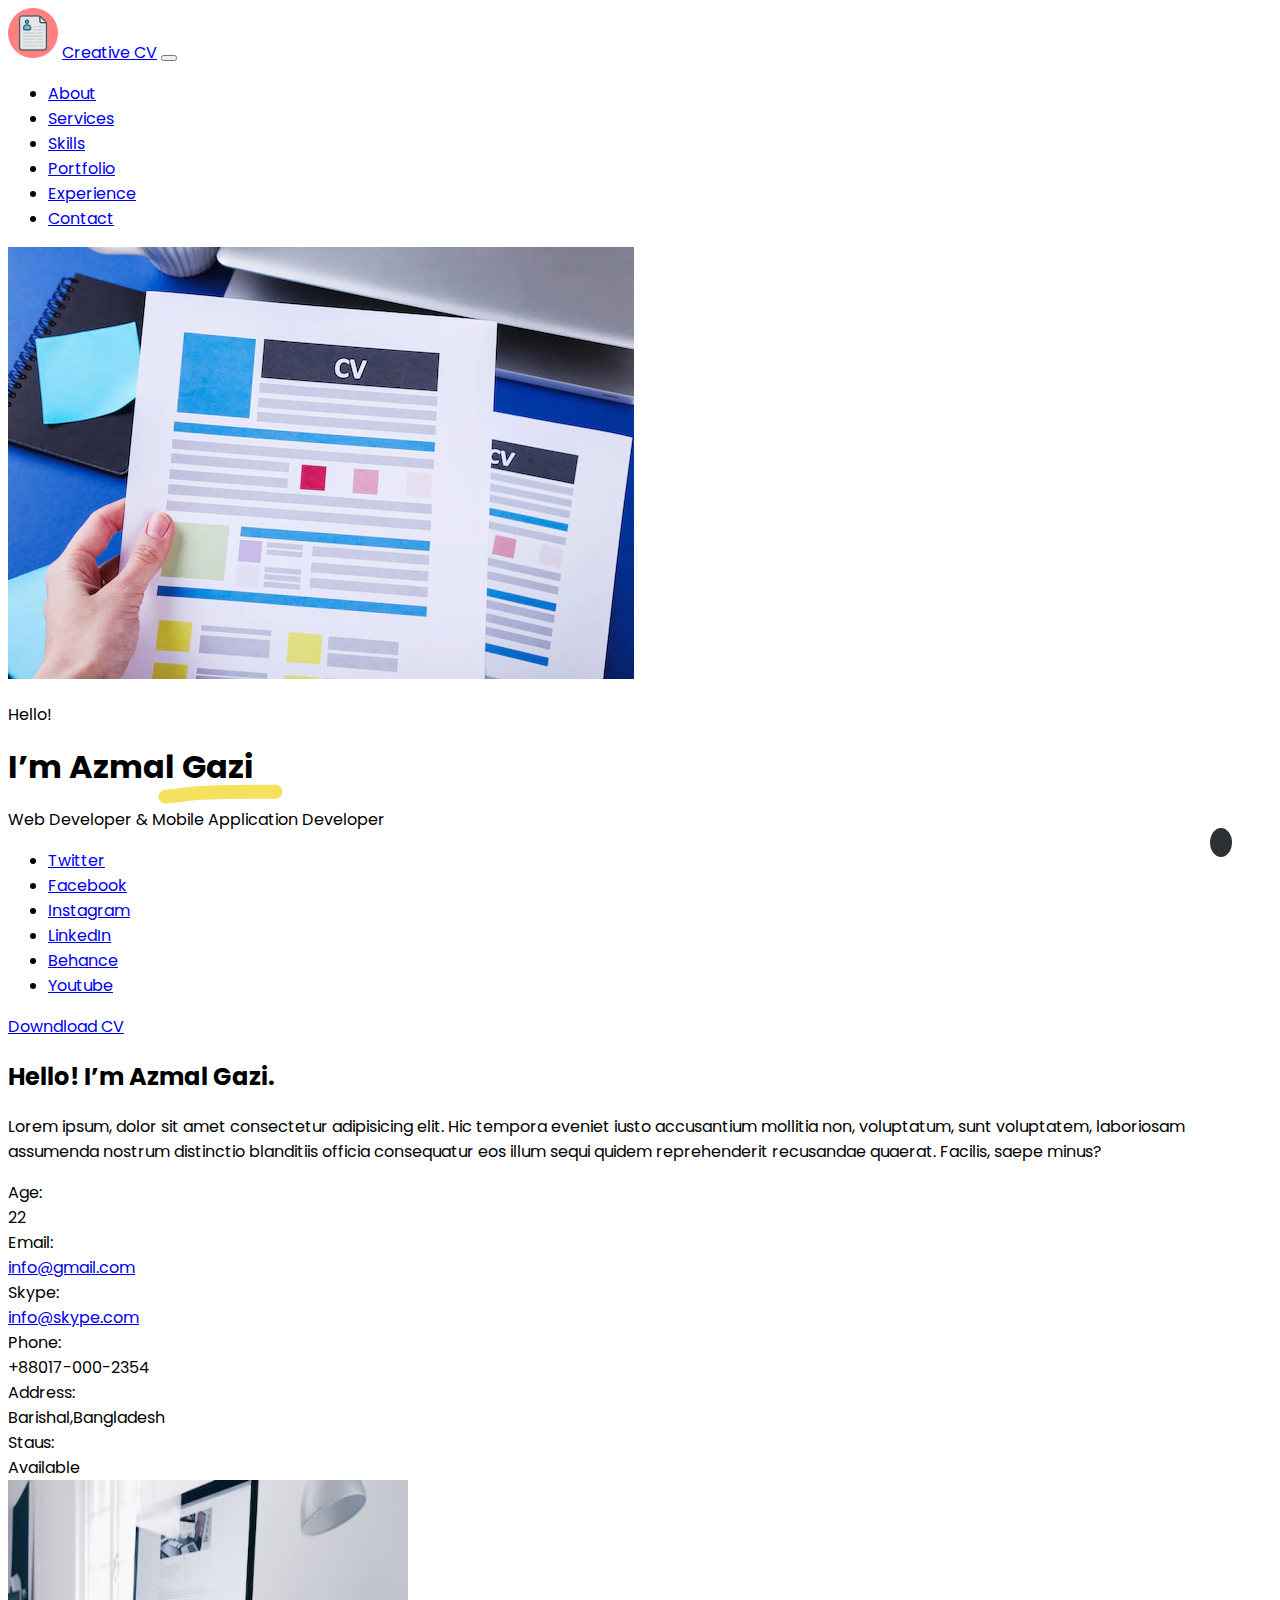
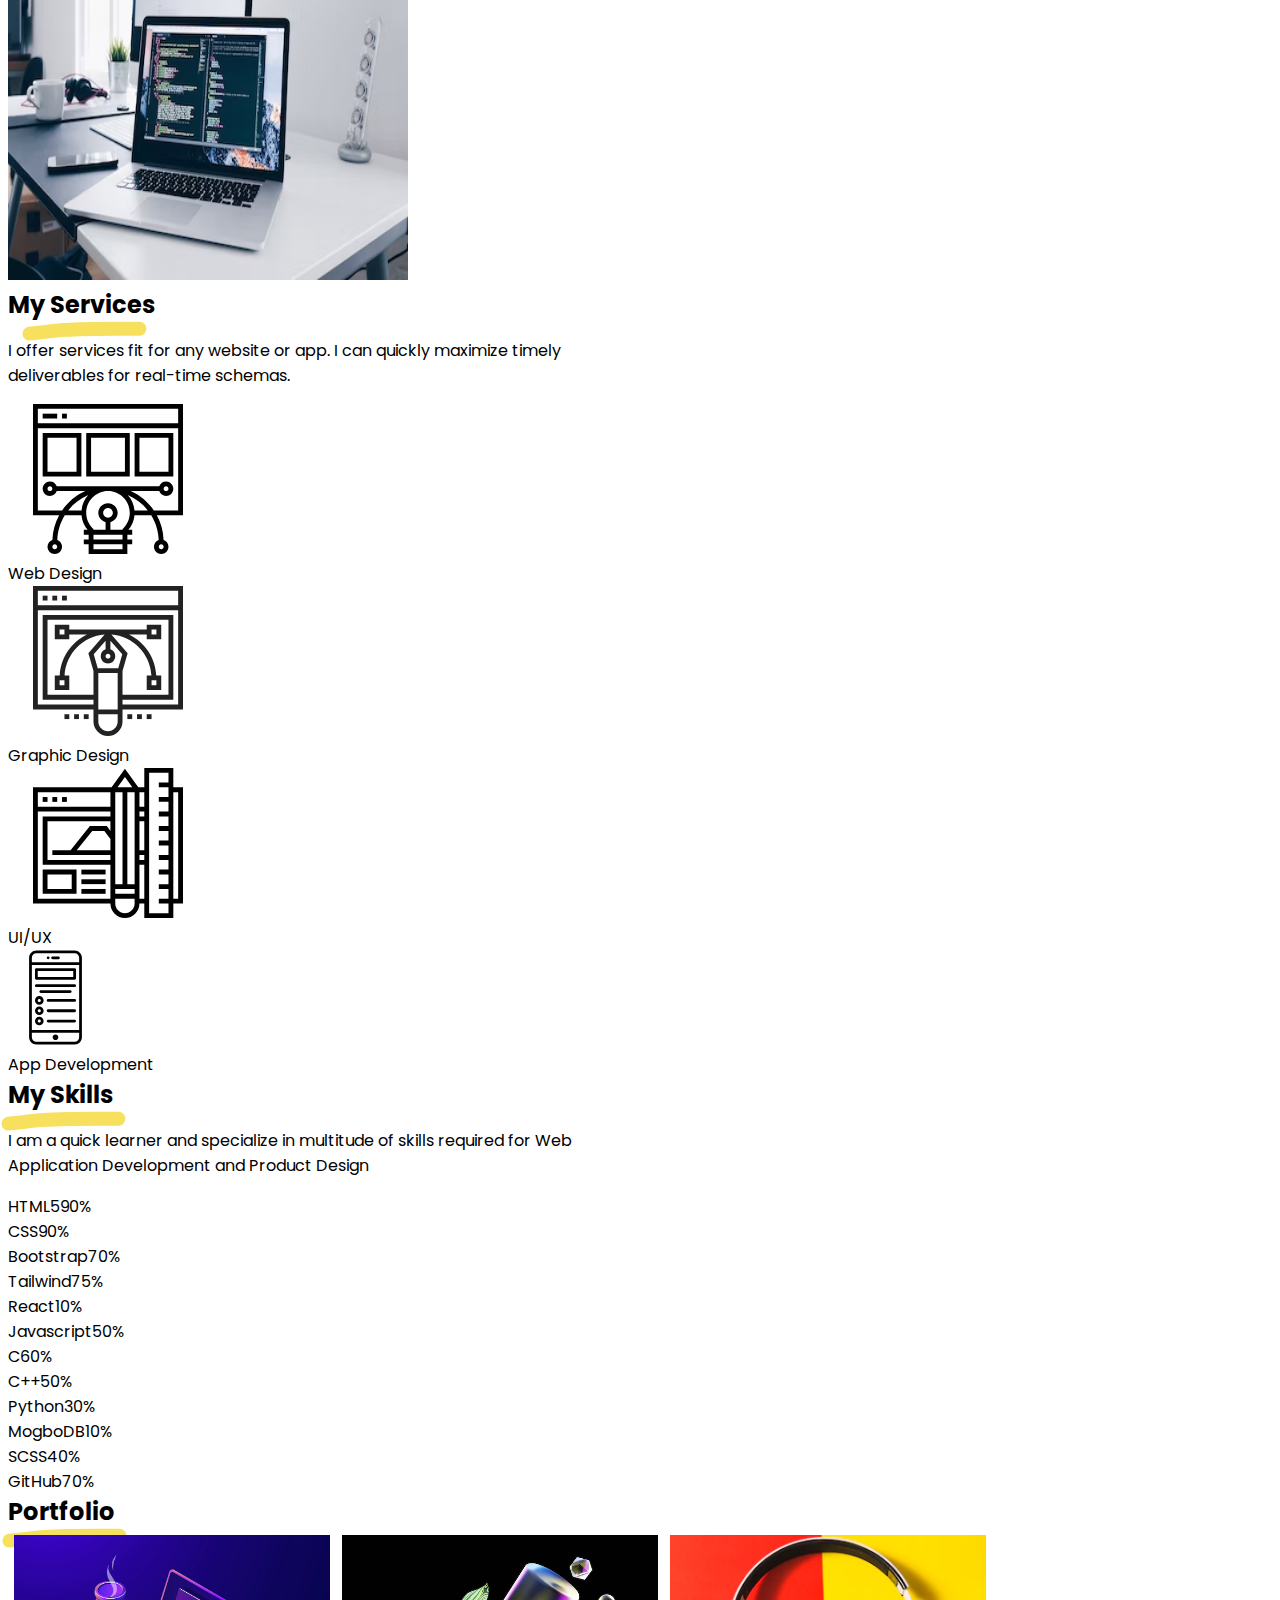
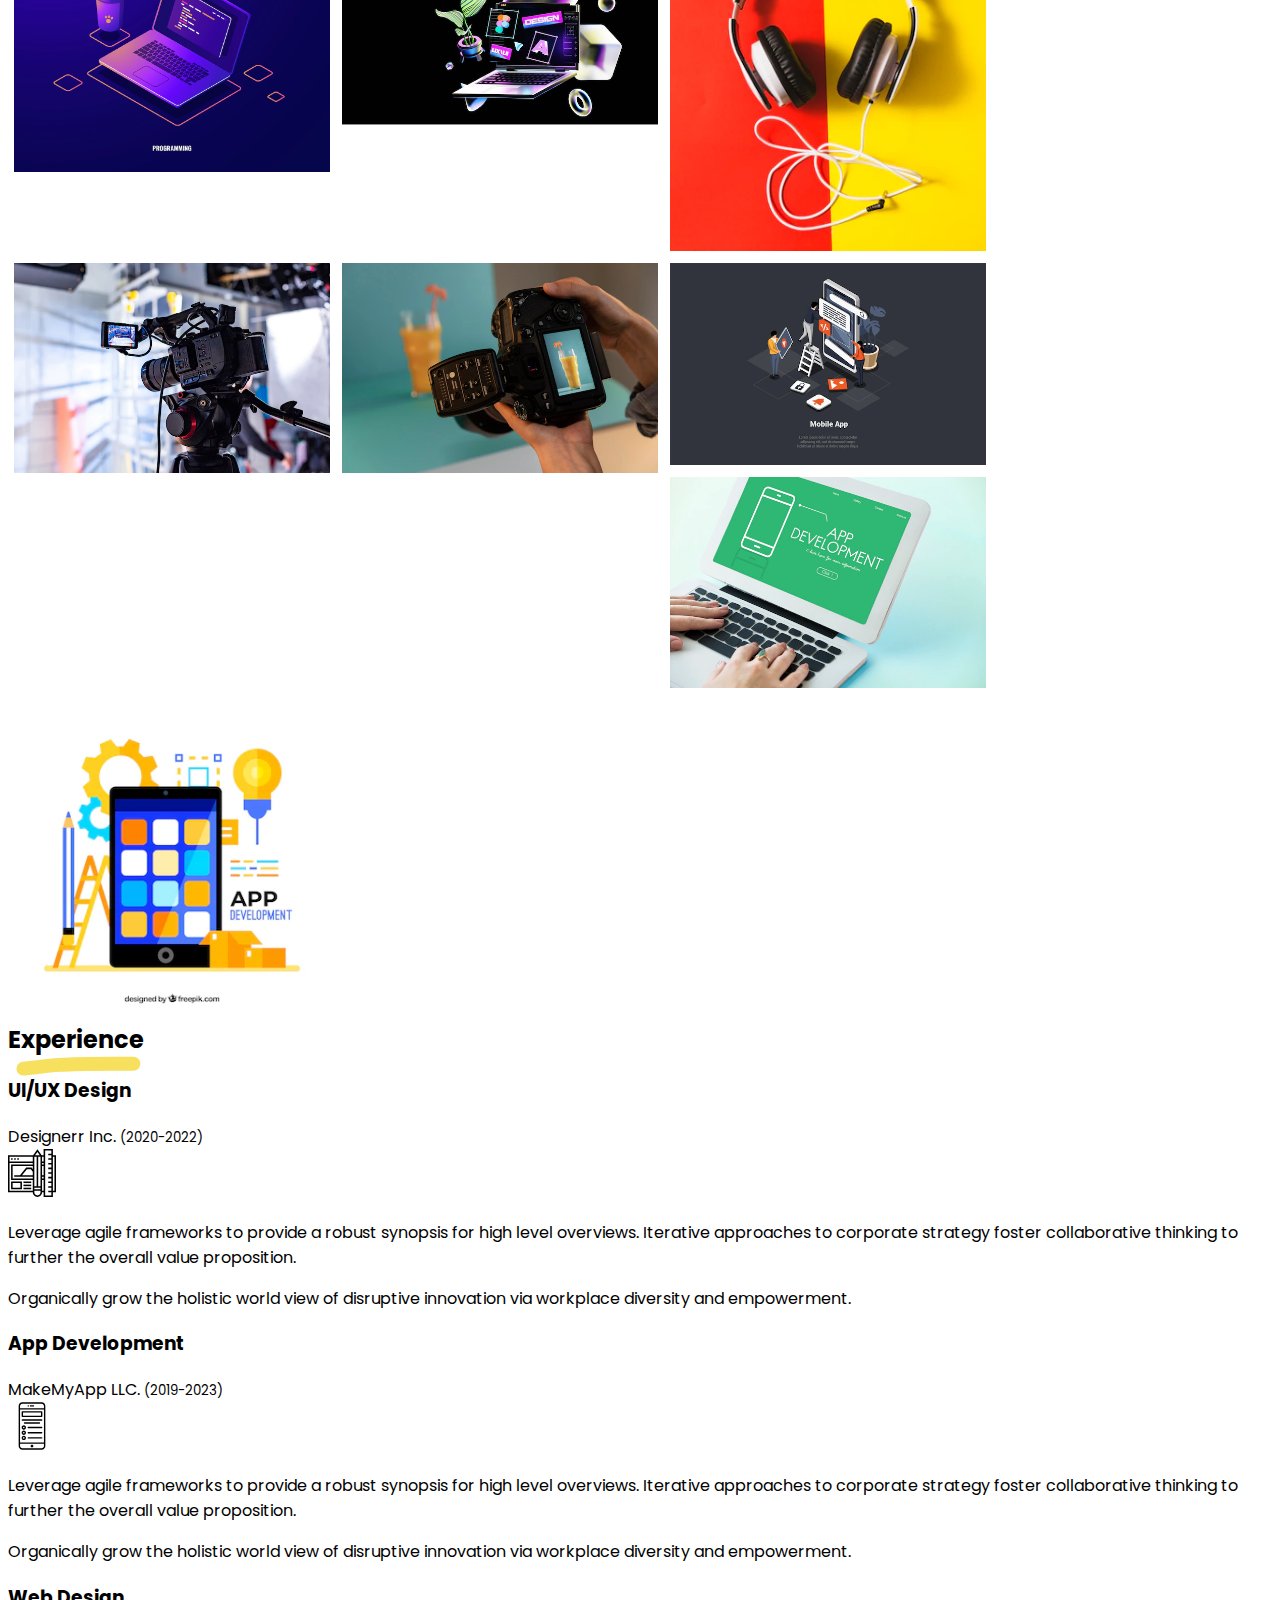
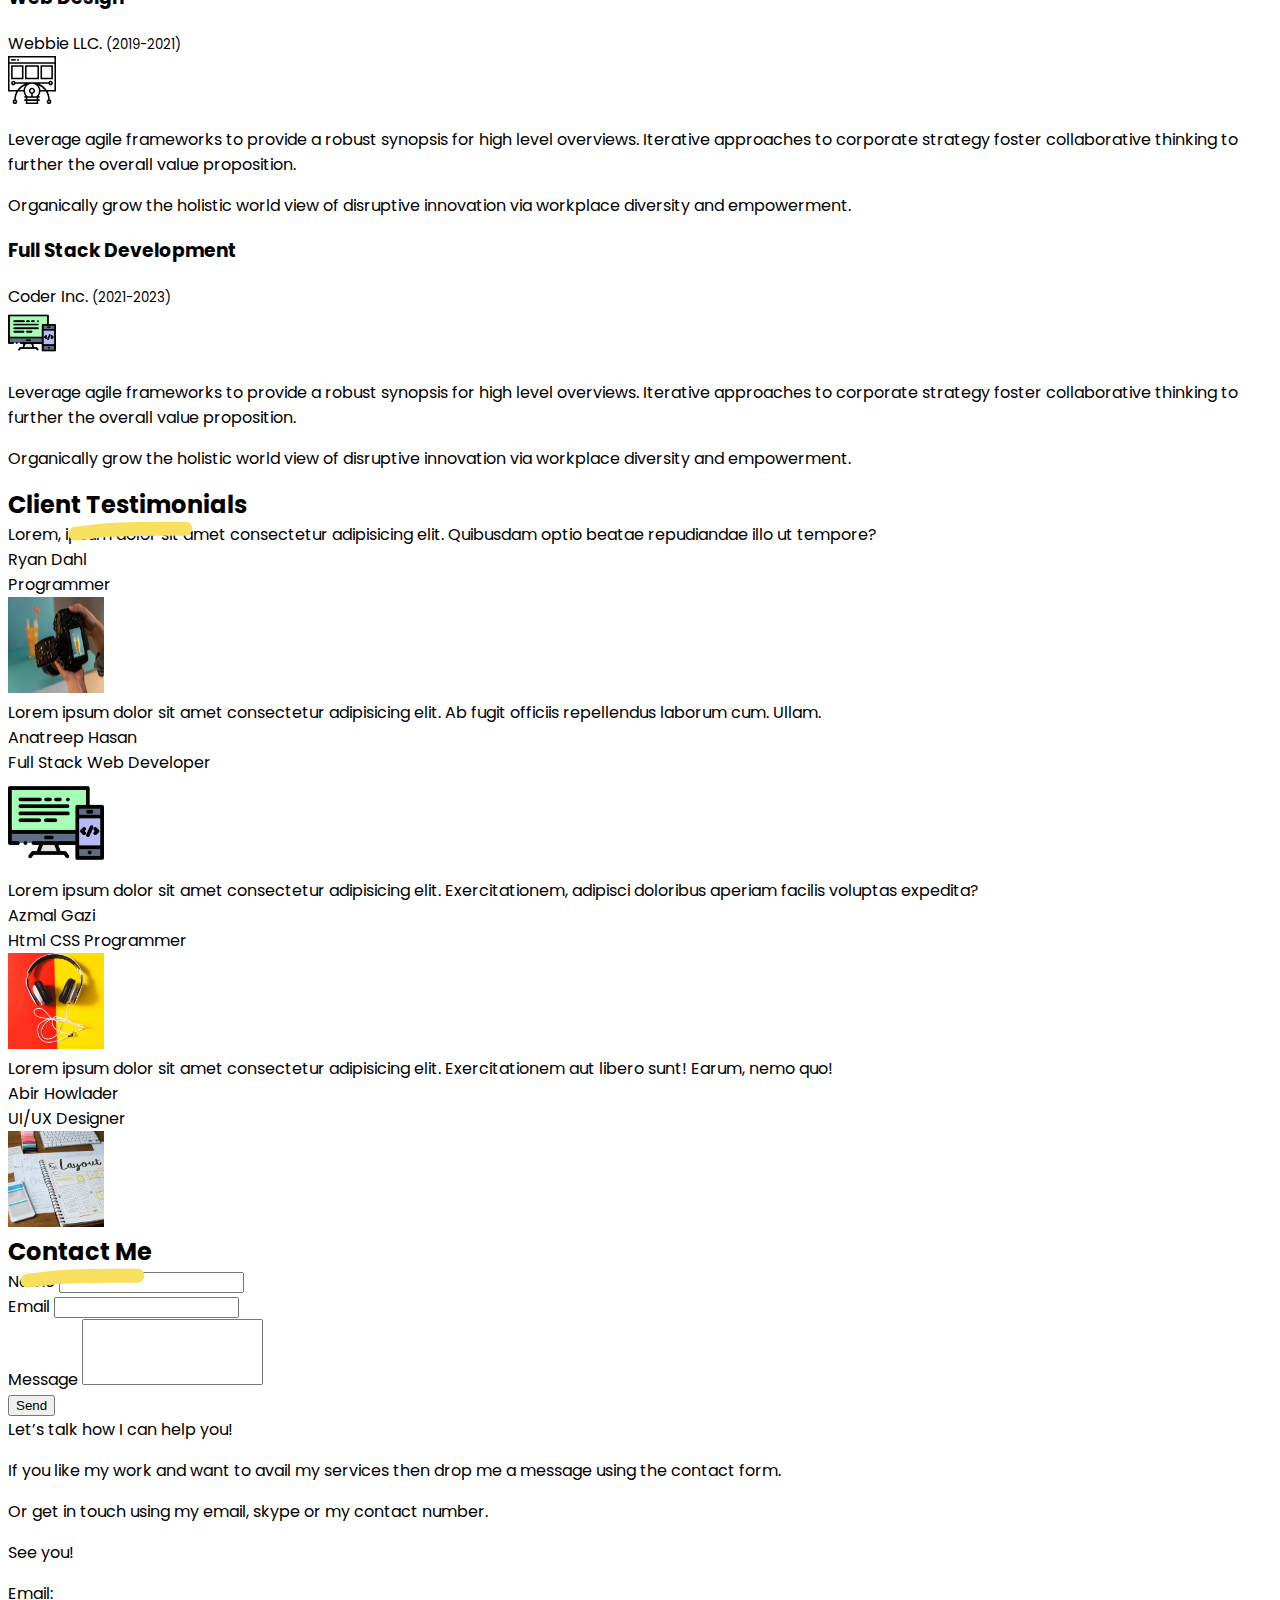
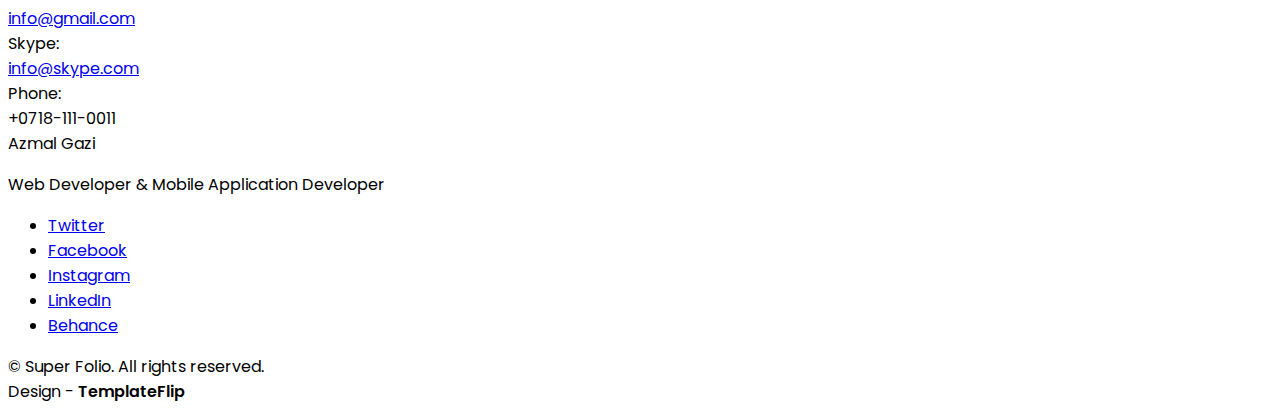
<file: index.html>
<!DOCTYPE html>
<html lang="en">
<head>
    <meta charset="UTF-8">
    <meta http-equiv="X-UA-Compatible" content="IE=edge">
    <meta name="viewport" content="width=device-width, initial-scale=1.0">
    <title>Personal Resume</title>
    <link rel="icon" type="image/x-icon" href="/images/icons8-cv-16.png">
    
    <!-- Bootstrap Css link -->
    <link href="https://cdn.jsdelivr.net/npm/bootstrap@5.3.0-alpha1/dist/css/bootstrap.min.css" rel="stylesheet" integrity="sha384-GLhlTQ8iRABdZLl6O3oVMWSktQOp6b7In1Zl3/Jr59b6EGGoI1aFkw7cmDA6j6gD" crossorigin="anonymous">

    <!-- CSS stylesheet link -->
    <link rel="stylesheet" href="styles/style.css">

    <!-- FontAwesome cdn link -->
    <link rel="stylesheet" href="https://cdnjs.cloudflare.com/ajax/libs/font-awesome/6.2.1/css/all.min.css" integrity="sha512-MV7K8+y+gLIBoVD59lQIYicR65iaqukzvf/nwasF0nqhPay5w/9lJmVM2hMDcnK1OnMGCdVK+iQrJ7lzPJQd1w==" crossorigin="anonymous" referrerpolicy="no-referrer" />

    <!-- Google Fonts link -->
    <link href="https://fonts.googleapis.com/css2?family=Poppins&display=swap" rel="stylesheet">

</head>
<body id="top">
  <!----------- Header starts ----------->
    <header class="bg-light ">
        <!-- Navbar Starts -->
        <nav class="navbar navbar-expand-lg bg-body-tertiary position-fixed w-100">
            <div class="container ">
              <img src="images/icons.png" class="customize" alt="">
              <a class="navbar-brand fw-bold text-black text-uppercase" target="_blank" href="#">Creative <span class="text-warning">CV</span></a>
              <button class="navbar-toggler" type="button" data-bs-toggle="collapse" data-bs-target="#navbarNav" aria-controls="navbarNav" aria-expanded="false" aria-label="Toggle navigation">
                <span class="navbar-toggler-icon"></span>
              </button>
              <div class="collapse navbar-collapse" id="navbarNav">
                <ul class="navbar-nav ms-auto">
                  <li class="nav-item">
                    <a class="nav-link active text-dark ms-2" aria-current="page" href="#about">About</a>
                  </li>
                  <li class="nav-item ms-2">
                    <a class="nav-link text-dark" href="#services">Services</a>
                  </li>
                  <li class="nav-item ms-2">
                    <a class="nav-link text-dark" href="#skills">Skills</a>
                  </li>
                  <li class="nav-item ms-2">
                    <a class="nav-link text-dark" href="#portfolio">Portfolio</a>
                  </li>
                  <li class="nav-item ">
                    <a class="nav-link text-dark ms-2" href="#experience">Experience</a>
                  </li>
                  <li class="nav-item ms-2">
                    <a class="nav-link text-dark" href="#contact">Contact</a>
                  </li>
                </ul>
              </div>
            </div>
          </nav>
        </header>
        <!-- Navbar Ends -->

        <!-- Banner Starts -->
           
            <div class="py-5 container">
              <div class=" px-3 ">
              <div class="row">
              <div class="col-lg-6 mt-5 "><img class="img-fluid" src="images/banner.webp" alt="hello" /></div>
              <div class="col-lg-6">
              <div class="mt-5">
              <p class="lead text-uppercase mb-1">Hello!</p>
              <h1 class="text-black fw-bold  marker">I’m Azmal Gazi</h1>
              <p class="lead fw-normal mt-3" data-aos="fade-up" data-aos-delay="100">Web Developer & Mobile Application Developer</p>
              <div class="social-nav" data-aos="fade-up" data-aos-delay="200">
              <nav role="navigation">
              <ul class="nav justify-content-left">
              <li class="nav-item"><a class="nav-link" href="https://twitter.com/" title="Twitter" target="blank"><i class="fab fa-twitter"></i><span class="menu-title sr-only">Twitter</span></a></li>
              <li class="nav-item"><a class="nav-link" href="https://www.Google.com/" title="Facebook" target="blank"><i class="fab fa-facebook"></i><span class="menu-title sr-only">Facebook</span></a></li>
              <li class="nav-item"><a class="nav-link" href="https://www.instagram.com/" title="Instagram" target="blank"><i class="fab fa-instagram"></i><span class="menu-title sr-only">Instagram</span></a></li>
              <li class="nav-item"><a class="nav-link" href="https://www.linkedin.com/" title="LinkedIn" target="blank"><i class="fab fa-linkedin"></i><span class="menu-title sr-only ">LinkedIn</span></a></li>
              <li class="nav-item"><a class="nav-link" href="https://www.behance.net/" title="Behance" target="blank"><i class="fab fa-behance"></i><span class="menu-title sr-only">Behance</span></a></li>
              <li class="nav-item"><a class="nav-link" href="https://www.youtube.com/" title="Behance"><i class="fab fa-youtube"></i><span class="menu-title sr-only">Youtube</span></a></li>
              </ul>
              </nav>
              </div>
              <div class="mt-3" data-aos="fade-up" data-aos-delay="200"><a class="btn btn-warning shadow-sm mt-1 hover-effect" href="https://azmal7374.github.io/cv-project/">Downdload CV <i class="fas fa-arrow-down"></i></a></div>
              </div>
              </div>
              </div>
              </div>
              </div>
        <!-- Banner ends -->
   
    <!-- Header ends -->


    <!-- main starts -->
    <main>
      <section class="pt-4 px-3 px-lg-4" id="about">
     <div class="container mt-5 pt-5">
      <div class="row">
        <div class="col-md-6 mt-4">
        <h2 class="h4 my-2 fw-bold">Hello! I’m Azmal Gazi.</h2>
        <p class="text-secondary mt-2">Lorem ipsum, dolor sit amet consectetur adipisicing elit. Hic tempora eveniet iusto accusantium mollitia non, voluptatum, sunt voluptatem, laboriosam assumenda nostrum distinctio blanditiis officia consequatur eos illum sequi quidem reprehenderit recusandae quaerat. Facilis, saepe minus?</p>
        <div class="row mt-3">
        <div class="col-sm-2 mt-3">
        <div class="pb-1">Age:</div>
        </div>
        <div class="col-sm-10 mt-3">
        <div class="pb-1 fw-bolder">22</div>
        </div>
        <div class="col-sm-2">
        <div class="pb-1">Email:</div>
        </div>
        <div class="col-sm-10">
        <div class="pb-1 fw-bolder"><a href="http://www.gmail.com/" class="__cf_email__ text-black text-decoration-none "  target="blank" >info@gmail.com</a></div>
        </div>
        <div class="col-sm-2">
        <div class="pb-1">Skype:</div>
        </div>
        <div class="col-sm-10">
        <div class="pb-1 fw-bolder"><a href="http://www.skype.com/" target="blank" class="__cf_email__ text-black text-decoration-none" data->info@skype.com</a></div>
        </div>
        <div class="col-sm-2">
        <div class="pb-1">Phone:</div>
        </div>
        <div class="col-sm-10">
        <div class="pb-1 fw-bolder">+88017-000-2354</div>
        </div>
        <div class="col-sm-2">
        <div class="pb-1">Address:</div>
        </div>
        <div class="col-sm-10">
        <div class="pb-1 fw-bolder ms-2\">Barishal,Bangladesh</div>
        </div>
        <div class="col-sm-2">
        <div class="pb-1">Staus:</div>
        </div>
        <div class="col-sm-10">
        <div class="pb-1 fw-bolder">Available</div>
        </div>
        </div>
        </div>
        <div class="col-md-5 offset-md-1" data-aos="fade-left" data-aos-delay="100"><img class=" img-fluid mt-5 rounded-5 bg-light bg-gradient" src="images/developer/dev2.avif" width="400" height="400" alt="Azmal Gazi" /></div>
        </div>
      
     </div>
      </section>

<!-- My services section starts -->
      <section>
        <div class=" px-3 px-lg-4 pt-5" id="services">
          <div class="container">
          <div class="text-center mb-5">
          <h2 class="fw-bold marker marker-center">My Services</h2>
          </div>
          <div class="text-center">
          <p class="mx-auto mb-3" style="max-width:600px"> I offer services fit for any website or app. I can quickly maximize timely deliverables for real-time schemas.</p>
          </div>
          <div class="row py-3">
          <div class="col-md-3 text-center"  ><img class="mb-2" src="images/developer/webdesignicon.svg" width="200" height="150" alt="web design" />
          <div class="h5 fw-semibold">Web Design</div>
          </div>
          <div class="col-md-3 text-center"  ><img class="mb-2" src="images/developer/graphic-designicon.svg" width="200" height="150" alt="graphic design" />
          <div class="h5 fw-semibold">Graphic Design</div>
          </div>
          <div class="col-md-3 text-center"  ><img class="mb-2" src="images/developer/ui-uxdesignicon.svg" width="200" height="150" alt="ui-ux" />
          <div class="h5 fw-semibold">UI/UX</div>
          </div>
          <div class="col-md-3 text-center"  ><img class="mb-2" src="images/developer/app-developmenticon.svg" width="95" height="95" alt="app development" />
          <div class="h5 fw-semibold">App Development</div>
          </div>
          </div>
          </div>
          </div>
      </section>
<!-- My services section ends -->

<!-- My skill section starts -->
      <section class="container">
        <div class="
        px-3 px-lg-4 pt-5" id="skills">
          
          <div class="text-center mb-5">
          <h2 class="text-black fw-bold marker marker-center">My Skills</h2>
          </div>
          <div class="text-center">
          <p class="mx-auto mb-3 text-secondary" style="max-width:600px">I am a quick learner and specialize in multitude of skills required for Web Application Development and Product Design</p>
          </div>
          <div class="bg-light p-3">
          <div class="row">
          <div class="col-md-5">
          <div class="py-1">
          <div class="d-flex text-small fw-bolder"><span class="me-auto">HTML5</span><span>90%</span></div>
          <div class="progress my-1">
          <div class="progress-bar bg-warning" role="progressbar" data-aos="zoom-in-right" data-aos-delay="100" data-aos-anchor=".skills-section" style="width: 90%" aria-valuenow="90" aria-valuemin="0" aria-valuemax="100"></div>
          </div>
          </div>
          <div class="py-1">
          <div class="d-flex text-small fw-bolder"><span class="me-auto">CSS</span><span>90%</span></div>
          <div class="progress my-1">
          <div class="progress-bar bg-warning" role="progressbar" data-aos="zoom-in-right" data-aos-delay="200" data-aos-anchor=".skills-section" style="width: 90%" aria-valuenow="90" aria-valuemin="0" aria-valuemax="100"></div>
          </div>
          </div>
          <div class="py-1">
          <div class="d-flex text-small fw-bolder"><span class="me-auto">Bootstrap</span><span>70%</span></div>
          <div class="progress my-1">
          <div class="progress-bar bg-warning" role="progressbar" data-aos="zoom-in-right" data-aos-delay="300" data-aos-anchor=".skills-section" style="width: 70%" aria-valuenow="80" aria-valuemin="0" aria-valuemax="100"></div>
          </div>
          </div>
          <div class="py-1">
          <div class="d-flex text-small fw-bolder"><span class="me-auto">Tailwind</span><span>75%</span></div>
          <div class="progress my-1">
          <div class="progress-bar bg-warning" role="progressbar" data-aos="zoom-in-right" data-aos-delay="300" data-aos-anchor=".skills-section" style="width: 75%" aria-valuenow="75" aria-valuemin="0" aria-valuemax="100"></div>
          </div>
          </div>
          <div class="py-1">
            <div class="d-flex text-small fw-bolder"><span class="me-auto">React</span><span>10%</span></div>
            <div class="progress my-1">
            <div class="progress-bar bg-warning" role="progressbar" data-aos="zoom-in-right" data-aos-delay="600" data-aos-anchor=".skills-section" style="width: 10%" aria-valuenow="60" aria-valuemin="0" aria-valuemax="100"></div>
            </div>
            
          </div>
          <div class="py-1">
            <div class="d-flex text-small fw-bolder"><span class="me-auto">Javascript</span><span>50%</span></div>
            <div class="progress my-1">
            <div class="progress-bar bg-warning" role="progressbar" data-aos="zoom-in-right" data-aos-delay="600" data-aos-anchor=".skills-section" style="width: 50%" aria-valuenow="60" aria-valuemin="0" aria-valuemax="100"></div>
            </div>
            
          </div>
          </div>
          <div class="col-md-5 offset-md-2">
          <div class="py-1">
          <div class="d-flex text-small fw-bolder"><span class="me-auto">C</span><span>60%</span></div>
          <div class="progress my-1">
          <div class="progress-bar bg-warning" role="progressbar" data-aos="zoom-in-right" data-aos-delay="400" data-aos-anchor=".skills-section" style="width: 60%" aria-valuenow="75" aria-valuemin="0" aria-valuemax="100"></div>
          </div>
          </div>
          <div class="py-1">
          <div class="d-flex text-small fw-bolder"><span class="me-auto">C++</span><span>50%</span></div>
          <div class="progress my-1">
          <div class="progress-bar bg-warning" role="progressbar" data-aos="zoom-in-right" data-aos-delay="500" data-aos-anchor=".skills-section" style="width: 50%" aria-valuenow="70" aria-valuemin="0" aria-valuemax="100"></div>
          </div>
          </div>
          <div class="py-1">
          <div class="d-flex text-small fw-bolder"><span class="me-auto">Python</span><span>30%</span></div>
          <div class="progress my-1">
          <div class="progress-bar bg-warning" role="progressbar" data-aos="zoom-in-right" data-aos-delay="600" data-aos-anchor=".skills-section" style="width: 30%" aria-valuenow="60" aria-valuemin="0" aria-valuemax="100"></div>
          </div>
          </div>
          <div class="py-1">
          <div class="d-flex text-small fw-bolder"><span class="me-auto">MogboDB</span><span>10%</span></div>
          <div class="progress my-1">
          <div class="progress-bar bg-warning" role="progressbar" data-aos="zoom-in-right" data-aos-delay="600" data-aos-anchor=".skills-section" style="width: 10%" aria-valuenow="60" aria-valuemin="0" aria-valuemax="100"></div>
          </div>
          
        </div>
        <div class="py-1">
          <div class="d-flex text-small fw-bolder"><span class="me-auto">SCSS</span><span>40%</span></div>
          <div class="progress my-1">
          <div class="progress-bar bg-warning" role="progressbar" data-aos="zoom-in-right" data-aos-delay="600" data-aos-anchor=".skills-section" style="width: 40%" aria-valuenow="60" aria-valuemin="0" aria-valuemax="100"></div>
          </div>
          
        </div>
        <div class="py-1">
          <div class="d-flex text-small fw-bolder"><span class="me-auto">GitHub</span><span>70%</span></div>
          <div class="progress my-1">
          <div class="progress-bar bg-warning" role="progressbar" data-aos="zoom-in-right" data-aos-delay="600" data-aos-anchor=".skills-section" style="width: 70%" aria-valuenow="60" aria-valuemin="0" aria-valuemax="100"></div>
          </div>
          
        </div>
        
          </div>
          </div>
          </div>
          </div>
      </section>
<!-- My skill section ends -->

<!-- portfolio section starts -->
   <section class="container">
    <div class="px-2 px-lg-4 pt-5" id="portfolio">
      
      <div class="text-center mb-5">
      <h2 class="marker marker-center text-black fw-bold">Portfolio </h2>
      </div>
      <div class="grid bp-gallery pb-3" data-aos="zoom-in-up" data-aos-delay="100">
      <div class="grid-sizer"></div>
      <div class="grid-item"><a href="https://dribbble.com" target="_blank">
      <figure class="portfolio-item"><img src="images/webdesign.webp" data-bp="images/portfolio/1.jpg" />
      <figcaption>
      <h4 class="h5 mb-0">Web Design</h4>
      <div>Dribbble.com</div>
      </figcaption>
      </figure></a></div>
      <div class="grid-item"><a href="https://github.com" target="_blank">
      <figure class="portfolio-item"><img src="images/graphicdesign.webp" data-bp="images/portfolio/2.jpg" data-caption="Example of an optional caption." />
      <figcaption>
      <h4 class="h5 mb-0">Web Development</h4>
      <div>GitHub.com</div>
      </figcaption>
      </figure></a></div>
      <div class="grid-item"><a href="https://soundcloud.com/">
      <figure class="portfolio-item"><img src="images/music.webp" data-bp="images/portfolio/3.jpg" data-caption="Example of an optional caption." />
      <figcaption>
      <h4 class="h5 mb-0">Audio Mixing</h4>
      <div>Soundcloud.com</div>
      </figcaption>
      </figure></a></div>
      <div class="grid-item"><a href="https://www.adobe.com/">
      <figure class="portfolio-item"><img src="images/camera.webp" data-bp="images/portfolio/4.jpg" />
      <figcaption>
      <h4 class="h5 mb-0">Video Editing</h4>
      <div>Adobe After Effects</div>
      </figcaption>
      </figure></a></div>
      <div class="grid-item"><a href="https://www.adobe.com/">
      <figure class="portfolio-item"><img src="images/photography.webp" data-bp="images/portfolio/5.jpg" />
      <figcaption>
      <h4 class="h5 mb-0">Photography</h4>
      <div>Adobe Photoshop</div>
      </figcaption>
      </figure></a></div>
      <div class="grid-item"><a href="https://www.android.com/">
      <figure class="portfolio-item"><img src="images/mobile.webp" data-bp="images/portfolio/6.jpg" />
      <figcaption>
      <h4 class="h5 mb-0">App Development</h4>
      <div>Android</div>
      </figcaption>
      </figure></a></div>
      <div class="grid-item"><a href="https://flutter.dev/">
      <figure class="portfolio-item"><img src="images/laptop.webp" data-bp="images/portfolio/7.jpg" />
      <figcaption>
      <h4 class="h5 mb-0">App Design</h4>
      <div>Flutter</div>
      </figcaption>
      </figure></a></div>
      <div class="grid-item"><a href="https://flutter.dev/">
      <figure class="portfolio-item"><img src="images/mobile2.webp" data-bp="images/portfolio/8.jpg" />
      <figcaption>
      <h4 class="h5 mb-0">App Development</h4>
      <div>Flutter</div>
      </figcaption>
      </figure></a></div>
      </div>
      </div>
   </section>
<!-- portfolio section ends -->


<!-- experience section starts -->
   <section class="container">
    <div class=" px-3 px-lg-4 pt-5" id="experience">
      <div class="text-center mb-5">
      <h2 class="marker marker-center text-black fw-bold">Experience</h2>
      </div>
      <div class="row">
      <div class="col-md-6">
      <div class="card mb-3" data-aos="fade-right" data-aos-delay="100">
      <div class="card-header px-3 py-2">
      <div class="d-flex justify-content-between">
      <div>
      <h3 class="h5 mb-1">UI/UX Design</h3>
      <div class="text-muted text-small">Designerr Inc. <small>(2020-2022)</small></div>
      </div><img src="images/developer/ui-uxdesignicon.svg" width="48" height="48" alt="ui-ux" />
      </div>
       </div>
      <div class="card-body px-3 py-2">
      <p>Leverage agile frameworks to provide a robust synopsis for high level overviews. Iterative approaches to corporate strategy foster collaborative thinking to further the overall value proposition.</p>
      <p>Organically grow the holistic world view of disruptive innovation via workplace diversity and empowerment.</p>
      </div>
      </div>
      </div>
      <div class="col-md-6">
      <div class="card mb-3" data-aos="fade-left" data-aos-delay="300">
      <div class="card-header px-3 py-2">
      <div class="d-flex justify-content-between">
      <div>
      <h3 class="h5 mb-1">App Development</h3>
      <div class="text-muted text-small">MakeMyApp LLC. <small>(2019-2023)</small></div>
      </div><img src="images/developer/app-developmenticon.svg" width="48" height="48" alt="app development" />
      </div>
      </div>
      <div class="card-body px-3 py-2">
      <p>Leverage agile frameworks to provide a robust synopsis for high level overviews. Iterative approaches to corporate strategy foster collaborative thinking to further the overall value proposition.</p>
      <p>Organically grow the holistic world view of disruptive innovation via workplace diversity and empowerment.</p>
      </div>
      </div>
      </div>
      <div class="col-md-6">
      <div class="card mb-3" data-aos="fade-right" data-aos-delay="200">
      <div class="card-header px-3 py-2">
      <div class="d-flex justify-content-between">
      <div>
      <h3 class="h5 mb-1">Web Design</h3>
      <div class="text-muted text-small">Webbie LLC. <small>(2019-2021)</small></div>
      </div><img src="images/developer/webdesignicon.svg" width="48" height="48" alt="web design" />
      </div>
      </div>
      <div class="card-body px-3 py-2">
      <p>Leverage agile frameworks to provide a robust synopsis for high level overviews. Iterative approaches to corporate strategy foster collaborative thinking to further the overall value proposition.</p>
      <p>Organically grow the holistic world view of disruptive innovation via workplace diversity and empowerment.</p>
      </div>
      </div>
      </div>
      <div class="col-md-6">
      <div class="card mb-3" data-aos="fade-left" data-aos-delay="400">
      <div class="card-header px-3 py-2">
      <div class="d-flex justify-content-between">
      <div>
      <h3 class="h5 mb-1">Full Stack Development</h3>
      <div class="text-muted text-small">Coder Inc. <small>(2021-2023)</small></div>
      </div><img src="images/developer/fullstacl2.webp" width="48" height="48" alt="full stack" />
      </div>
      </div>
      <div class="card-body px-3 py-2">
      <p>Leverage agile frameworks to provide a robust synopsis for high level overviews. Iterative approaches to corporate strategy foster collaborative thinking to further the overall value proposition.</p>
      <p>Organically grow the holistic world view of disruptive innovation via workplace diversity and empowerment.</p>
      </div>
      </div>
      </div>
      </div>
      </div>
   </section>
<!-- experience section ends -->

<!-- Client testimonials section starts -->
<section class="container">
  <div class=" px-3 px-lg-4 pt-5" id="testimonials">
    <div class="text-center mb-5">
    <h2 class="marker marker-center text-black fw-bold">Client Testimonials</h2>
    </div>
    <div class="row">
    <div class="col-md-6 mb-5" data-aos="fade-right" data-aos-delay="100">
    <div class="d-flex ms-md-3"><span><i class="fas fa-2x fa-quote-left"></i></span><span class="m-2">Lorem, ipsum dolor sit amet consectetur adipisicing elit. Quibusdam optio beatae repudiandae illo ut tempore?</span></div>
    <div class="d-flex justify-content-end align-items-end">
    <div class="text-end me-2">
    <div class="fw-bolder">Ryan Dahl</div>
    <div class="text-small">Programmer</div>
    </div><img class="me-md-3 rounded" src="images/photography.webp" width="96" height="96" alt="client 1" />
    </div>
    </div>
    <div class="col-md-6 mb-5" data-aos="fade-left" data-aos-delay="300">
    <div class="d-flex ms-md-3"><span><i class="fas fa-2x fa-quote-left"></i></span><span class="m-2">Lorem ipsum dolor sit amet consectetur adipisicing elit. Ab fugit officiis repellendus laborum cum. Ullam.</span></div>
    <div class="d-flex justify-content-end align-items-end">
    <div class="text-end me-2">
    <div class="fw-bolder">Anatreep Hasan</div>
    <div class="text-small">Full Stack Web Developer</div>
    </div><img class="me-md-3 rounded" src="images/developer/fullstacl2.webp" width="96" height="96" alt="client 1" />
    </div>
    </div>
    <div class="col-md-6 mb-5" data-aos="fade-right" data-aos-delay="200">
    <div class="d-flex ms-md-3"><span><i class="fas fa-2x fa-quote-left"></i></span><span class="m-2">Lorem ipsum dolor sit amet consectetur adipisicing elit. Exercitationem, adipisci doloribus aperiam facilis voluptas expedita?</span></div>
    <div class="d-flex justify-content-end align-items-end">
    <div class="text-end me-2">
    <div class="fw-bolder">Azmal Gazi</div>
    <div class="text-small">Html CSS Programmer</div>
    </div><img class="me-md-3 rounded" src="images/music.webp" width="96" height="96" alt="client 1" />
    </div>
    </div>
    <div class="col-md-6 mb-5" data-aos="fade-left" data-aos-delay="400">
    <div class="d-flex ms-md-3"><span><i class="fas fa-2x fa-quote-left"></i></span><span class="m-2">Lorem ipsum dolor sit amet consectetur adipisicing elit. Exercitationem aut libero sunt! Earum, nemo quo!</span></div>
    <div class="d-flex justify-content-end align-items-end">
    <div class="text-end me-2">
    <div class="fw-bolder">Abir Howlader</div>
    <div class="text-small">UI/UX Designer</div>
    </div><img class="me-md-3 rounded" src="images/uiuxdesign.webp" width="96" height="96" alt="client 1" />
    </div>
    </div>
    </div>
    </div>
</section>
<!-- Client testimonials section ends -->

<!-- Contact me section starts -->
<section class="container">
  <div class=" px-2 px-lg-4 pb-4 pt-5 mb-5" id="contact">
    
    <div class="text-center mb-5">
    <h2 class="marker marker-center text-black fw-bold">Contact Me</h2>
    </div>
    <div class="row">
    <div class="col-md-6" data-aos="zoom-in" data-aos-delay="100">
    <div class="bg-light my-2 p-3 pt-2"><form action="https://formspree.io/your@email.com" method="POST">
    <div class="form-group my-2">
    <label for="name" class="form-label fw-bolder">Name</label>
    <input class="form-control" type="text" id="name" name="name" required>
    </div>
    <div class="form-group my-2">
    <label for="email" class="form-label fw-bolder">Email</label>
    <input class="form-control" type="email" id="email" name="_replyto" required>
    </div>
    <div class="form-group my-2">
    <label for="message" class="form-label fw-bolder">Message</label>
    <textarea class="form-control" style="resize: none;" id="message" name="message" rows="4" required></textarea>
    </div>
    <button class="btn btn-warning mt-2" type="submit">Send</button>
    </form>
    </div>
    </div>
    <div class="col-md-6" data-aos="fade-left" data-aos-delay="300">
    <div class="mt-3 px-1">
    <div class="h5 text-black">Let’s talk how I can help you!</div>
    <p class="text-secondary">If you like my work and want to avail my services then drop me a message using the contact form. </p>
    <p class="text-secondary">Or get in touch using my email, skype or my contact number.</p>
    <p>See you!</p>
    </div>
    <div class="mt-53 px-1">
    <div class="row">
    <div class="col-sm-2">
    <div class="pb-1">Email:</div>
    </div>
    <div class="col-sm-10">
    <div class="pb-1 fw-bolder"><a href="http://www.gmail.com/" class="__cf_email__ text-dark text-decoration-none" data- >info@gmail.com</a></div>
    </div>
    <div class="col-sm-2">
    <div class="pb-1">Skype:</div>
     </div>
    <div class="col-sm-10">
    <div class="pb-1 fw-bolder"><a href="http://www.skype.com/" class="__cf_email__ text-dark text-decoration-none" data->info@skype.com</a></div>
    </div>
    <div class="col-sm-2">
    <div class="pb-1">Phone:</div>
    </div>
    <div class="col-sm-10">
    <div class="pb-1 fw-bolder">+0718-111-0011</div>
    </div>
    </div>
    </div>
    </div>
    </div>
    </div>
</section>
<!-- Contact me section ends -->
    </main>
    <!-- main ends -->

    <!-- Footer starts -->
    <footer class="pt-4 pb-4 text-center bg-light">
      <div class="container">
      <div class="my-3">
      <div class="h4 fw-bold">Azmal Gazi</div>
      <p class="">Web Developer & Mobile Application Developer</p>
      <div class="social-nav">
      <nav role="navigation">
      <ul class="nav justify-content-center">
      <li class="nav-item"><a class="nav-link" href="https://twitter.com/" title="Twitter"><i class="fab fa-twitter"></i><span class="menu-title sr-only">Twitter</span></a></li>
      <li class="nav-item"><a class="nav-link" href="https://www.facebook.com/" title="Facebook"><i class="fab fa-facebook"></i><span class="menu-title sr-only">Facebook</span></a></li>
      <li class="nav-item"><a class="nav-link" href="https://www.instagram.com/" title="Instagram"><i class="fab fa-instagram"></i><span class="menu-title sr-only">Instagram</span></a></li>
      <li class="nav-item"><a class="nav-link" href="https://www.linkedin.com/" title="LinkedIn"><i class="fab fa-linkedin"></i><span class="menu-title sr-only">LinkedIn</span></a></li>
      <li class="nav-item"><a class="nav-link" href="https://www.behance.net/" title="Behance"><i class="fab fa-behance"></i><span class="menu-title sr-only">Behance</span></a></li>
      
      </ul>
      </nav>
      </div>
      </div>
      <div class="text-small text-secondary">
      <div class="mb-1">&copy; Super Folio. All rights reserved.</div>
      <div>
      Design - <a href="https://templateflip.com/" target="_blank">TemplateFlip</a></div>
      </div>
      </div>
      </footer>
    <!-- Footer ends -->

    <div id="scrolltop"><a class="btn btn-secondary" href="#top"><span class="icon"> <i class="fa-solid fa-angle-up"></i></span></a></div>
    

    <!-- Bootstrap Starts -->
    <script src="https://cdn.jsdelivr.net/npm/bootstrap@5.3.0-alpha1/dist/js/bootstrap.bundle.min.js" integrity="sha384-w76AqPfDkMBDXo30jS1Sgez6pr3x5MlQ1ZAGC+nuZB+EYdgRZgiwxhTBTkF7CXvN" crossorigin="anonymous"></script>
    <!-- Bootstrap Ends -->
</body>
</html>
</file>
<file: styles/style.css>
body{
    font-family: 'Poppins', sans-serif;
 }
 
 /* header icon styles starts */
 .customize{
    width:50px;
    height: 50px;
 }
 /* header icon styles ends */
 
 /* Masonary grid for portfolio */
.grid:after {
    content: '';
    display: block;
    clear: both;
  }
  
  /* Grid Item */
  .grid-sizer,
  .grid-item {
    width: 100%;
  }
  
  .grid-item {
    padding-bottom: 12px;
  }
  
  @media (min-width: 48em) {
    .grid-sizer,
    .grid-item {
      width: 25%;
    }
    .grid-item {
      float: left;
      padding: 6px;
    }
  }
  
  .grid-item img {
    display: block;
    width: 100%;
    max-width: 100%;
  }
  
  /* Portfolio */
  

  
  .portfolio-item {
    position: relative;
    overflow: hidden;
    text-align: center;
    margin: 0;
  }
  
  .portfolio-item figcaption {
    position: absolute;
    top: auto;
    bottom: 0;
    left: 0;
    width: 100%;
    padding: 12px;
    background: rgba(255, 255, 255, 0.75);
    transition: transform 0.35s;
    transform: translate3d(0, 100%, 0);
  }
  
  .portfolio-item figcaption h4 {
    color: #222;
    font-size: 16px;
    text-transform: uppercase;
    font-weight: 700;
    margin-bottom: 3px;
  }
  
  .portfolio-item figcaption p {
    color: #444;
    font-size: 14px;
    font-weight: 600;
    margin-bottom: 0;
  }
  
  .portfolio-item:hover figcaption {
    transform: translate3d(0, 0, 0);
  }
  
  /* Portolio Caption */
  #bp_container .bp-xc {
    background: #F6E05E !important;
  }
  
  #bp_caption a {
    text-decoration: none;
  }
  




  .hover-effect {
    transition: transform .18s ease-in-out;
  }
  
  .hover-effect:hover {
    transform: translateY(-2px);
  }
  
  .marker {
    position: relative;
    display: inline;
    width: auto;
  }
  
  .marker-center {
    padding-right: 0;
  }
  
  .marker:after {
    content: "";
    width: 125px;
    height: 30px;
    position: absolute;
    bottom: -25px;
    right: -30px;
    background-image: url(../images/marker.svg);
    background-repeat: no-repeat;
  }
  
  .marker-center:after {
    bottom: -30px;
    left: 50%;
    margin-left: -60px;
  }
  
  @media (max-width: 575.98px) {
    .marker {
      padding-right: 0;
    }
    .marker:after {
      bottom: -30px;
      left: 50%;
      margin-left: -60px;
    }
  }

  
/* Footer section */
footer a:not(.nav-link) {
    color: inherit;
    font-weight: 600;
    text-decoration: none;
    cursor: pointer;
  }
  
  /* Scroll Top */
  #scrolltop {
    width: 50px;
    height: 50px;
    transition: visibility 0s, opacity 0.5s ease-in;
    position: fixed;
    bottom: 20px;
    right: 20px;
  }
  
  /* Scrolltop design starts */
  #scrolltop .btn {
    padding: 3px 11px;
    border-radius:50%;
  }

  .btn-secondary {
    color: #fff;
    background-color: #2c3136;
    border-color: #2a2e33;
}

  .btn-secondary:hover {
    color: #fff;
    background-color: #2c3136;
    border-color: #2a2e33;
}
  /* Scrolltop design ends */
</file>
